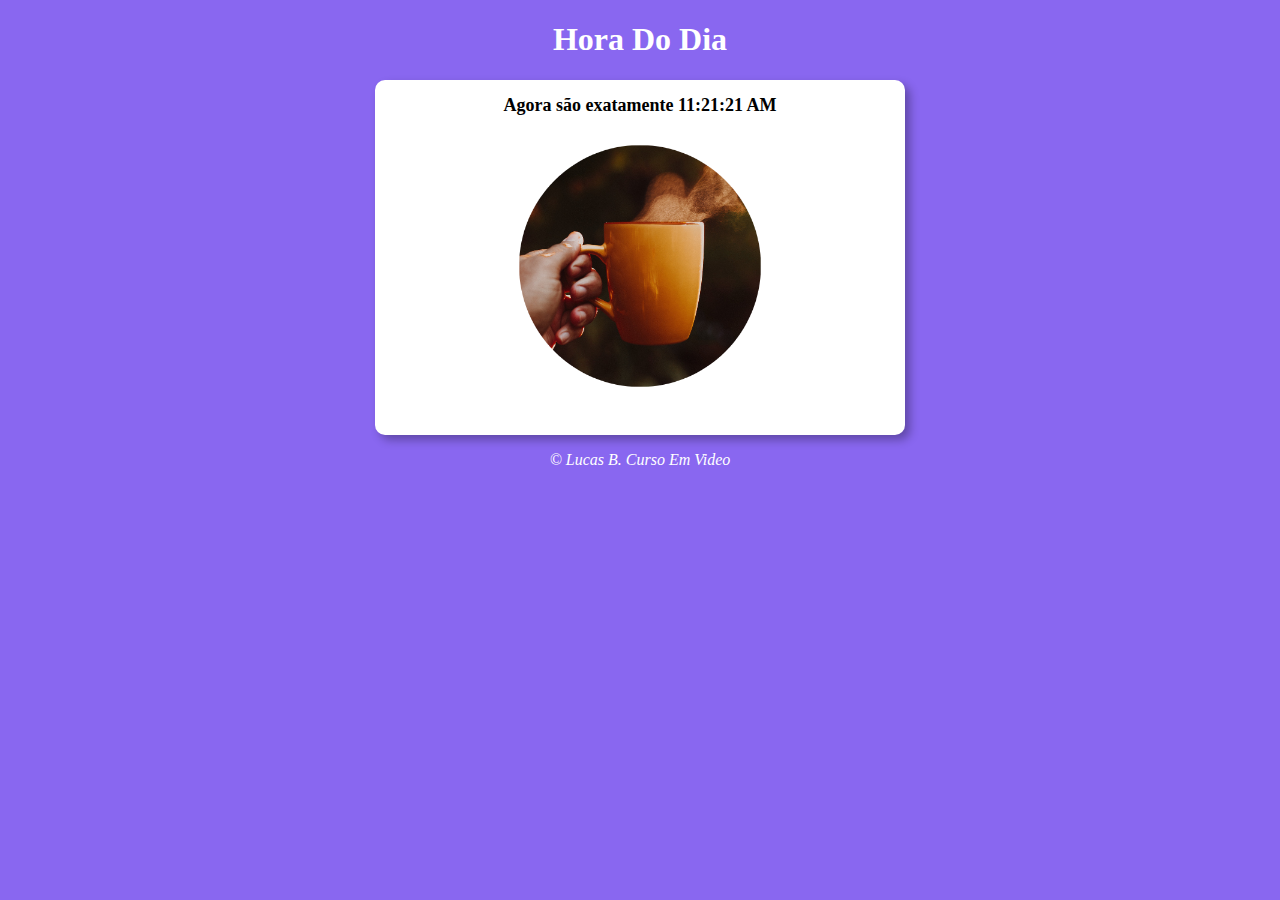
<file: index.html>
<!DOCTYPE html>
<html lang="pt-be">
<head>
    <meta charset="UTF-8">
    <meta http-equiv="X-UA-Compatible" content="IE=edge">
    <meta name="viewport" content="width=device-width, initial-scale=1.0">
    <link rel="stylesheet" href="style.css">
    <title>hora do dia</title>
</head>
<body id="date">
    <header>
        <h1>Hora Do Dia</h1>
    </header>
    <section>
        <div id="msg">
            horário
        </div>
        <div id="foto">
            <img id="imagem" src="fotomanha.png" alt="foto do dia">
        </div>
    </section>
    <footer>
        <p>&copy; Lucas B. Curso Em Video</p>
    </footer>

    <script src="script.js"></script>
</body>
</html>
</file>
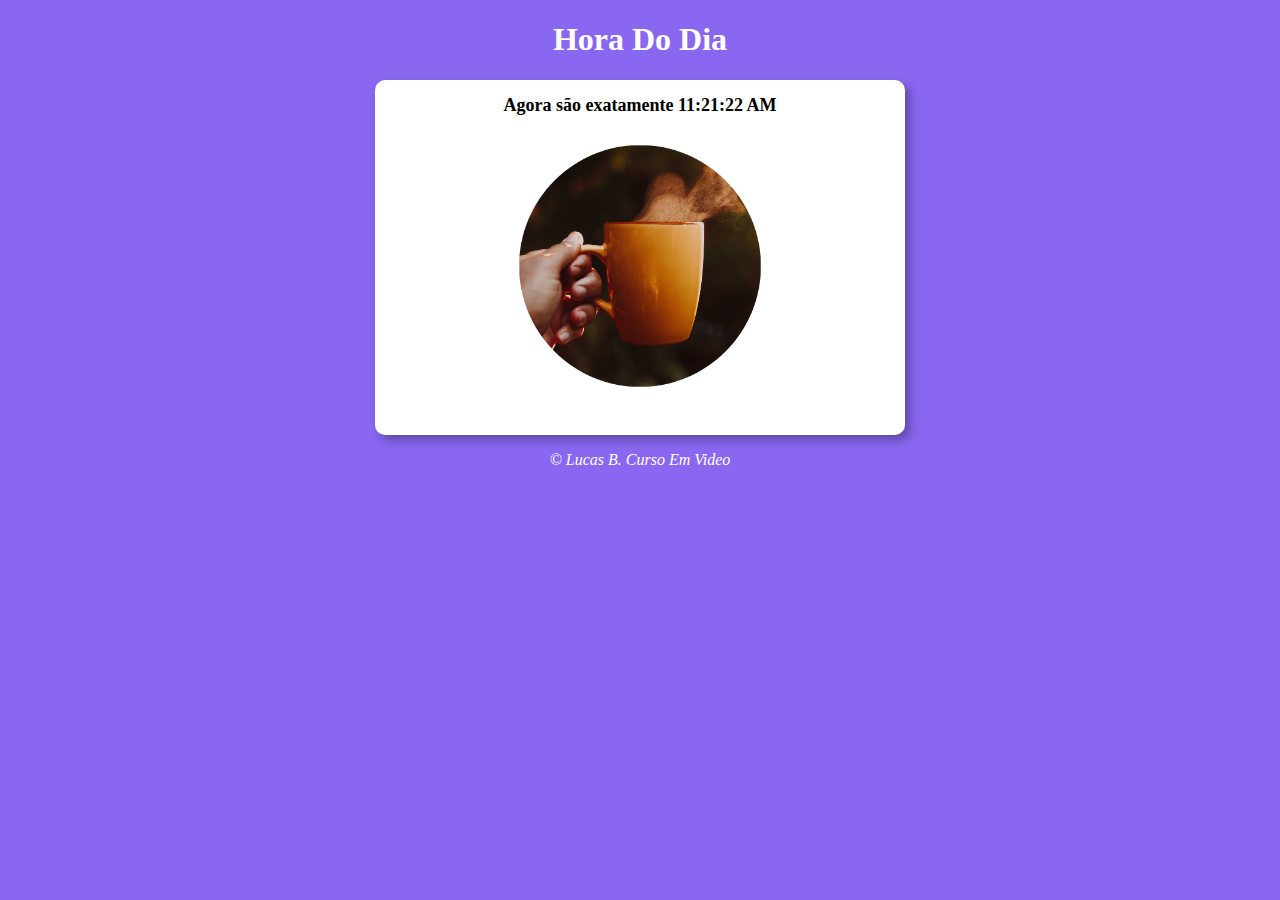
<file: exihoras.html>
<!DOCTYPE html>
<html lang="pt-be">
<head>
    <meta charset="UTF-8">
    <meta http-equiv="X-UA-Compatible" content="IE=edge">
    <meta name="viewport" content="width=device-width, initial-scale=1.0">
    <link rel="stylesheet" href="exhoras.css">
    <title>hora do dia</title>
</head>
<body id="date">
    <header>
        <h1>Hora Do Dia</h1>
    </header>
    <section>
        <div id="msg">
            horário
        </div>
        <div id="foto">
            <img id="imagem" src="fotomanha.png" alt="foto do dia">
        </div>
    </section>
    <footer>
        <p>&copy; Lucas B. Curso Em Video</p>
    </footer>

    <script src="exhoras.js"></script>
</body>
</html>
</file>
<file: style.css>
@charset "UTF-8";  


body{
    background: rgb(137, 103, 240);
    
    
}


header{
    text-align: center;
    color: white;

}


section{
    background-color: white;
    border-radius: 10px;
    padding: 15px;
    width: 500px;
    margin: auto;
    box-shadow: 5px 5px 10px rgba(0, 0, 0, 0.301) ;
}


footer{
    text-align: center;
    color: white;
    font-style: italic;
}

#msg{
    text-align: center;
    font-size: 18px;
    font-weight: 800;
}

#foto{
    align-items: center;
    text-align: center;
}


#foto img{
    width: 300px;
}
</file>
<file: exhoras.css>
@charset "UTF-8";  


body{
    background: rgb(137, 103, 240);
    
    
}


header{
    text-align: center;
    color: white;

}


section{
    background-color: white;
    border-radius: 10px;
    padding: 15px;
    width: 500px;
    margin: auto;
    box-shadow: 5px 5px 10px rgba(0, 0, 0, 0.301) ;
}


footer{
    text-align: center;
    color: white;
    font-style: italic;
}

#msg{
    text-align: center;
    font-size: 18px;
    font-weight: 800;
}

#foto{
    align-items: center;
    text-align: center;
}


#foto img{
    width: 300px;
}
</file>
